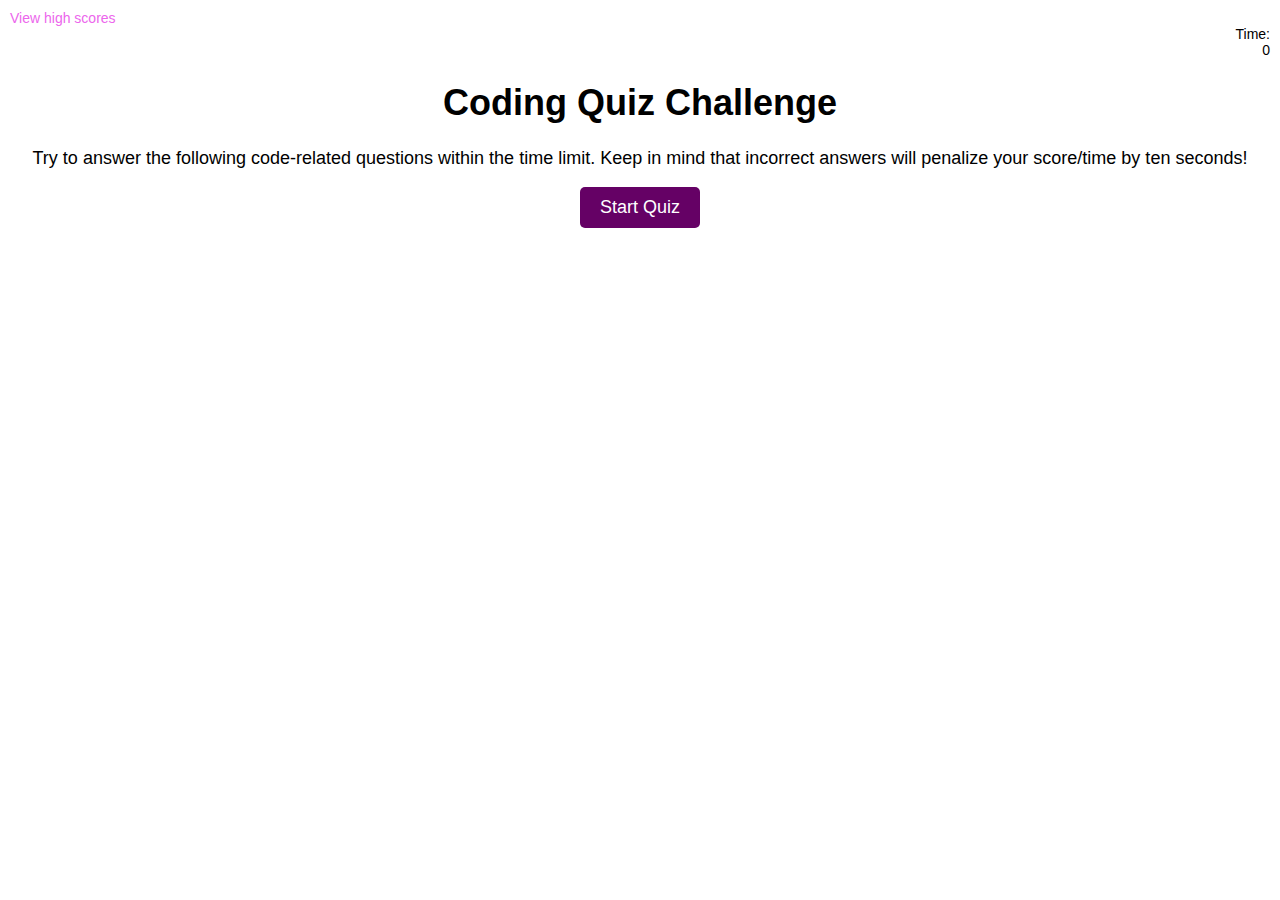
<file: index.html>
<!DOCTYPE html>
<html lang="en">

<head>
    <meta charset="UTF-8" />
    <meta name="viewport" content="width=device-width, initial-scale=1" />
    <title>Coding Quiz Challenge</title>
    <link rel="stylesheet" href="./Assets/css/style.css" />

</head>

<body>
    <header>
        <!-- link to saved highscores page -->
        <div class="view-highscores"><a href="./highscores.html">View high scores</a></div>

        <!-- timer -->
        <div class="timer">
            <div class="timer-text">Time:</div>
            <div class="timer-count">0</div>
        </div>
        <div class="timeline"></div>
    </header>

    <!-- title, quiz details, start quiz button, questions, and end screen  -->
    <div class="wrapper">
        <div id="start-screen" class="start">

            <!-- start screen with start button -->
            <h1>Coding Quiz Challenge</h1>

            <p>Try to answer the following code-related questions within the time limit.
                Keep in mind that incorrect answers will penalize your score/time by ten seconds!</p>

            <div id="start-btn"><button class="startquiz">Start Quiz</button></div>

        </div>

        <!-- container with questions and choices -->
        <div id="questions" class="hide">
            <h2 id="question-title"></h2>
            <div id="choices">
                <button id="answer1"></button>
                <button id="answer2"></button>
                <button id="answer3"></button>
                <button id="answer4"></button>
            </div>
        </div>

        <!-- end screen with option to save scores -->
        <div id="end-screen" class="hide">
            <h2>All done!</h2>
            <p>Your final score is <span id="final-score"></span>!</p>
            <p>Enter initials: <input type="text" id="initials" max="3" />
                <button id="submit">Submit</button>
            </p>
        </div>

        <!-- container with correct/wrong feedback -->
        <div id="feedback" class="feedback-hide"></div>

    </div>


    <!-- <script src="./Assets/js/questions.js"></script> -->
    <script src="./Assets/js/logic.js"></script>
</body>

</html>
</file>
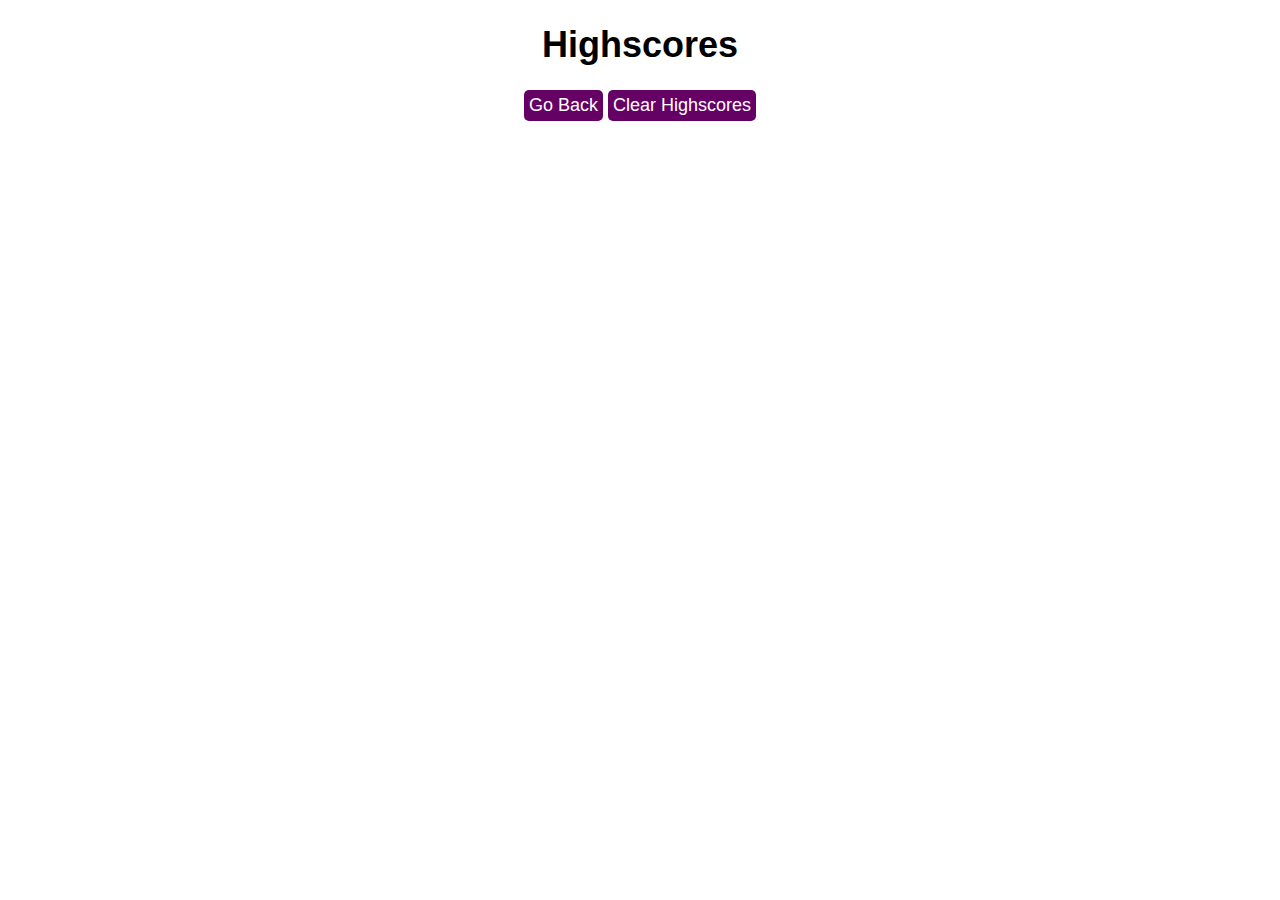
<file: highscores.html>
<!DOCTYPE html>
<html lang="en">

<head>
    <meta charset="UTF-8" />
    <meta name="viewport" content="width-device-width, initial-scale-1.0">
    <meta http-equiv="X-UA-Compatible" content="ie-edge" />
    <title>Highscores</title>
    <link rel="stylesheet" href="./Assets/css/highscores.css">
</head>

<body>
    <div class="wrapper">
        <h1>Highscores</h1>
        <ol id="highscores"></ol>

        <!-- <div class="go-back"> -->
        <a href="index.html"><button id="goback">Go Back</button></a>
        <!-- </div> -->

        <!-- <div class="clear"> -->
        <button id="clear-hs">Clear Highscores</button>
        <!-- </div> -->
    </div>

    <script src="./Assets/js/scores.js"></script>
</body>

</html>
</file>
<file: Assets/css/style.css>
body {
    font-family: Arial, Helvetica, sans-serif;
    text-align: center;
    font-size: 18px;
    margin: 10px;
}

/* view high scores link */
.view-highscores {
    text-align: left;
    font-size: 14px;
}

.view-highscores a {
    color: rgb(236, 102, 236);
    text-decoration: none;
}

/* timer  */
.timer {
    text-align: right;
    font-size: 14px;
}

/* button to start quiz */
#start-btn button {
    border-radius: 5px;
    background-color: rgb(101, 1, 101);
    color: white;
    padding: 10px 20px;
    font-size: 18px;
    outline: none;
    border: none;
    cursor: pointer;
}

#start-btn button:hover {
    background-color: rgb(236, 102, 236);
}

/* questions placement */
#questions {
    margin-right: 10%;
    margin-left: 10%;
}

/* answer choices button */
#choices button {
    display: block;
    align-content: center;
    border-radius: 5px;
    margin: 5px;
    background-color: rgb(101, 1, 101);
    color: white;
    padding: 5px;
    font-size: 15px;
    outline: none;
    border: none;
    cursor: pointer;
}

#choices button:hover,
#submit:hover {
    background-color: rgb(236, 102, 236);
}

/* button to save highscores and initials  */
#submit {
    border-radius: 5px;
    margin: 5px;
    background-color: rgb(101, 1, 101);
    color: white;
    padding: 5px;
    font-size: 15px;
    outline: none;
    border: none;
    cursor: pointer;
}
</file>
<file: Assets/css/highscores.css>
body {
    font-family: Arial, Helvetica, sans-serif;
    text-align: center;
    font-size: 18px;
    margin: 10px;
}

#goback,
#clear-hs {
    border-radius: 5px;
    background-color: rgb(101, 1, 101);
    color: white;
    padding: 5px 5px;
    font-size: 18px;
    outline: none;
    border: none;
    cursor: pointer;
}

#goback:hover,
#clear-hs:hover {
    /* background-color: rgb(236, 102, 236); */
    opacity: 0.6;
}
</file>
